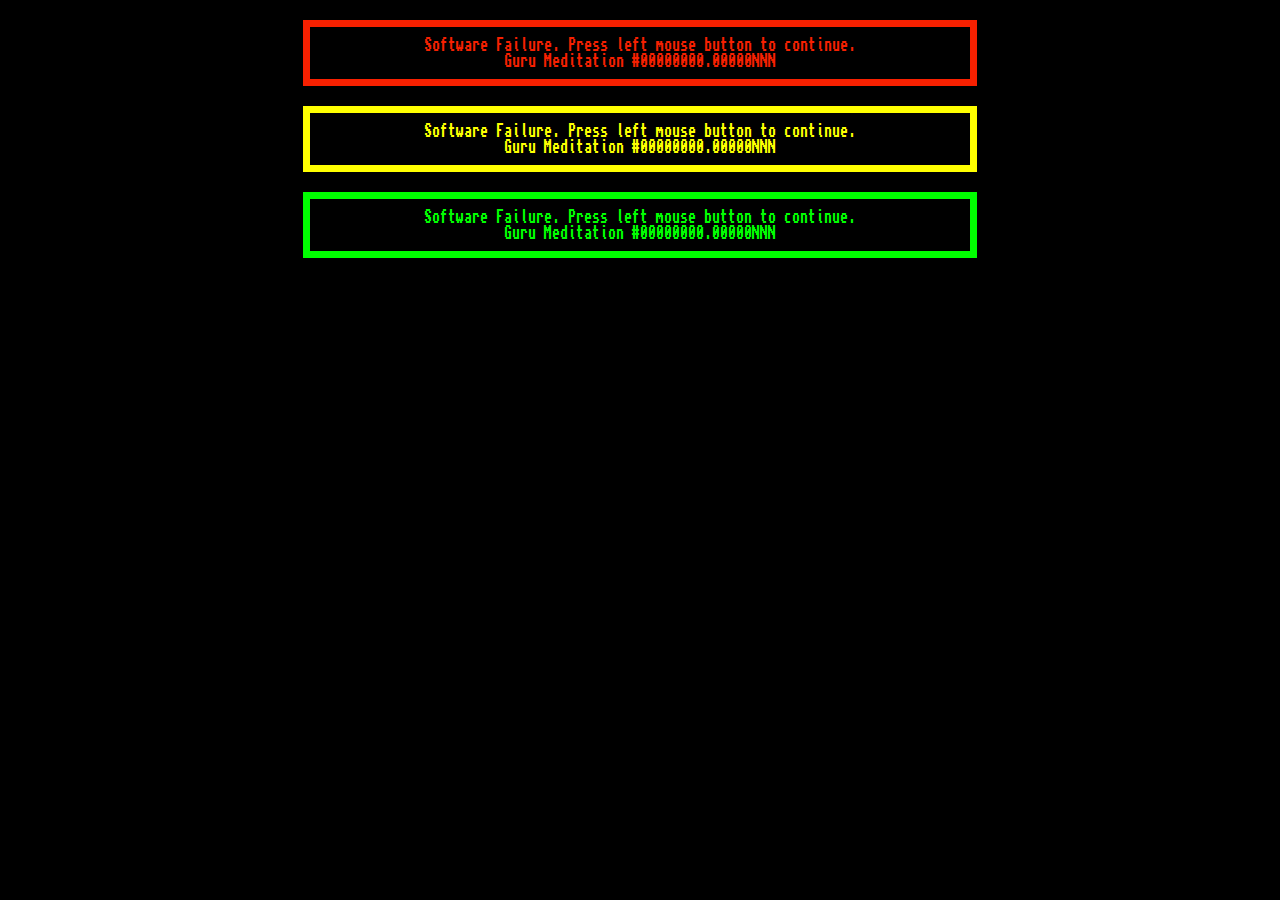
<file: e/e.html>
<html>
  <head>
    <title>NNN Error</title>
    <link rel="stylesheet" href="/e/e.css" />
  </head>
  <body>
    <div class="error red">
      Software Failure. Press left mouse button to continue.<br>
      Guru Meditation #00000000.00000NNN
    </div>
    <div class="error yellow">
      Software Failure. Press left mouse button to continue.<br>
      Guru Meditation #00000000.00000NNN
    </div>
    <div class="error green">
      Software Failure. Press left mouse button to continue.<br>
      Guru Meditation #00000000.00000NNN
    </div>
  </body>
</html>
</file>
<file: e/e.css>
/* TopazPlus font face from http://trueschool.se/ */
@font-face {
           font-family:"TopazPlus a600a1200a4000";
           src: url(/e/TopazPlus_a1200_v1.0.ttf);
}

@keyframes blink {
        50% { border-color: #000000; }
}

body {
        background-color:  black;
        font-family: "TopazPlus a600a1200a4000";
}

.error {
        animation-name: blink;
        animation-direction: alternate;
        animation-duration: .5s;
        animation-iteration-count: infinite;
        animation-timing-function: step-end;
        background-color: black;
        margin: 20px auto;
        padding: 10px;
        text-align: center;
        width: 640px;
}

.red {
        border: 7px solid #F72000;
        color: #F72000;
}

.yellow {
        border: 7px solid #FFFF00;
        color: #FFFF00;
}

.green {
        border: 7px solid #00FF00;
        color: #00FF00;
}
</file>
